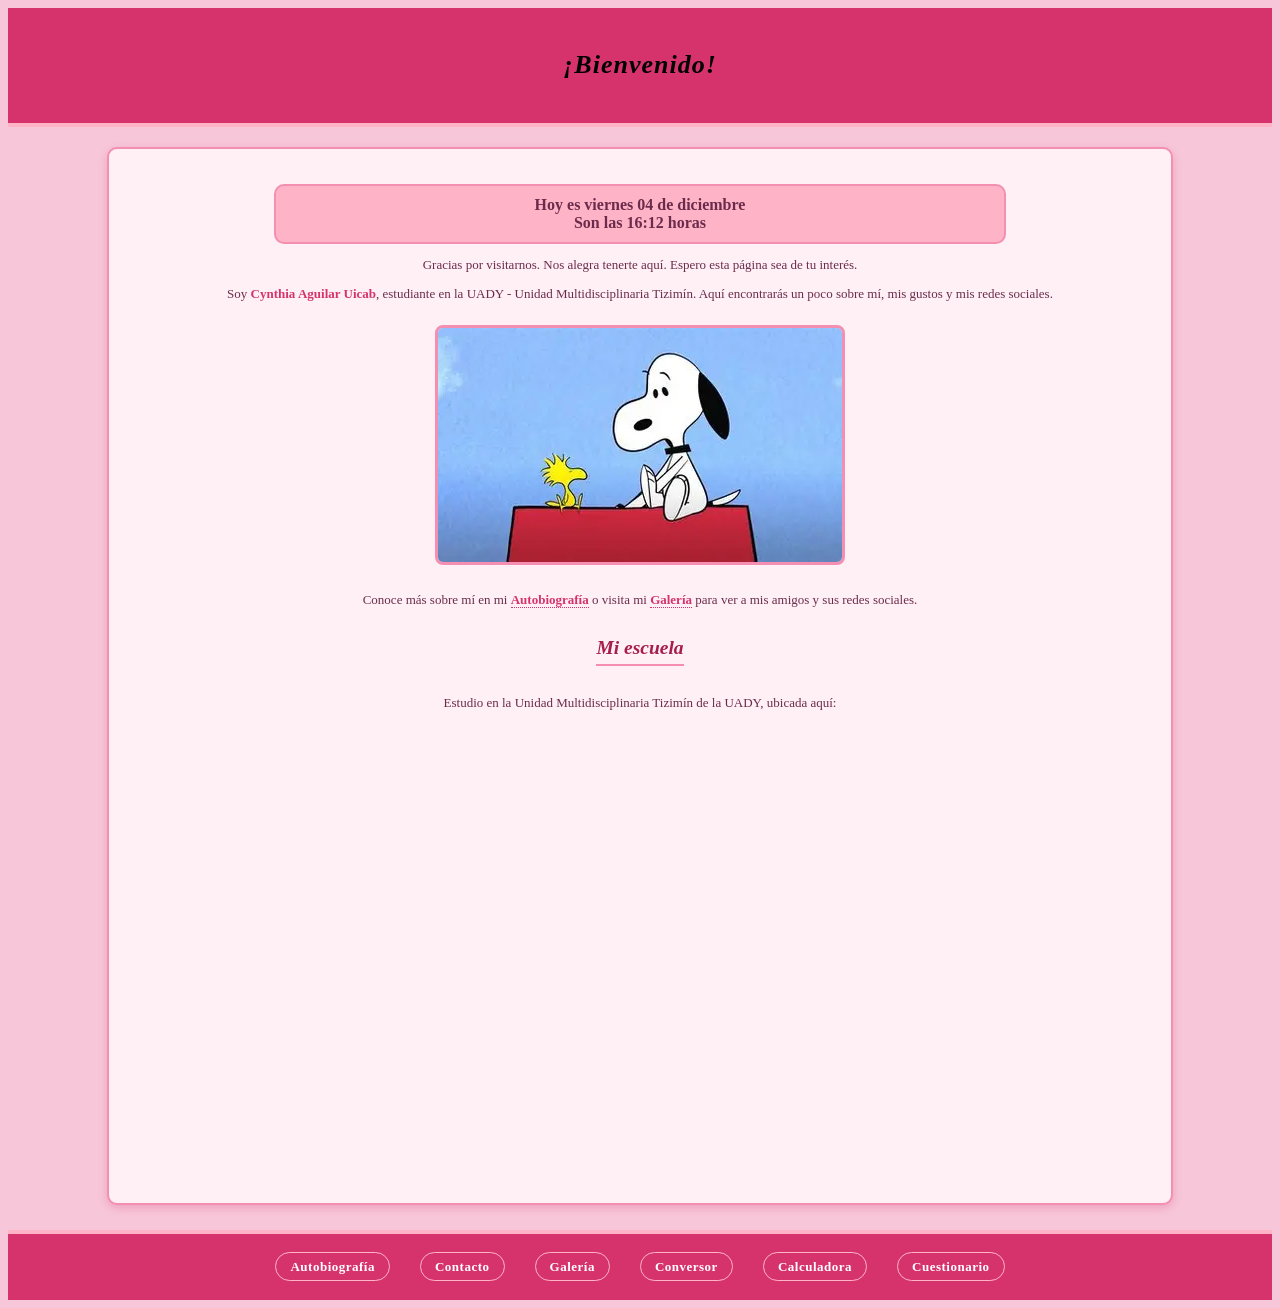
<file: index.html>
<!DOCTYPE html>
<html lang="es">
<head>
    <meta charset="UTF-8">
    <title>Mi página web</title>
    <meta name="author" content="Cynthia Alessandra Aguilar Uicab">
    <link rel="stylesheet" href="css/estilos.css">
    <script type="text/javascript" src="js/codigo.js"></script>
</head>

<body>

<header>
    <h1><em>¡Bienvenido!</em></h1>
</header>

<section>

    <div id="fecha">
        <script type="text/javascript">
            mostrar_fecha();
        </script>
    </div>

    <p>
    Gracias por visitarnos. Nos alegra tenerte aquí. Espero esta página sea de tu interés.
    </p>

    <p>
    Soy <strong>Cynthia Aguilar Uicab</strong>, estudiante en la UADY - Unidad Multidisciplinaria Tizimín. Aquí encontrarás un poco sobre mí, mis gustos y mis redes sociales.
    </p>

    <img src="imagenes/snoppy.webp" alt="Descripción de la imagen">

    <p>
    Conoce más sobre mí en mi <a href="autobiografia/autobiografia.html">Autobiografía</a> o visita mi <a href="galeria/galeria.html">Galería</a> para ver a mis amigos y sus redes sociales.
    </p>

    <h2><em>Mi escuela</em></h2>

    <p>
    Estudio en la Unidad Multidisciplinaria Tizimín de la UADY, ubicada aquí:
    </p>

    <iframe src="https://www.google.com/maps/embed?pb=!1m18!1m12!1m3!1d3634.369973566061!2d-88.14397944332933!3d21.15891497581252!2m3!1f0!2f0!3f0!3m2!1i1024!2i768!4f13.1!3m3!1m2!1s0x8f522b6c741fe2ff%3A0x1a4273ac58448ae1!2sUADY%20-%20Unidad%20Multidisciplinaria%20Tizim%C3%ADn!5e0!3m2!1ses-419!2smx!4v1788193371833!5m2!1ses-419!2smx" width="600" height="450" style="border:0;" allowfullscreen="" loading="lazy" referrerpolicy="strict-origin-when-cross-origin"></iframe>
</section>

<footer>
    <nav>
        <ul>
            <li><a href="autobiografia/autobiografia.html">Autobiografía</a></li>
            <li><a href="contacto/contacto.html">Contacto</a></li>
            <li><a href="galeria/galeria.html">Galería</a></li>
            <li><a href="conversor/conversor.html">Conversor</a></li>
            <li><a href="calculadora/calculadora.html">Calculadora</a></li>
            <li><a href="cuestionario/cuestionario.html">Cuestionario</a></li>
        </ul>
    </nav>
</footer>

</body>
</html>
</file>
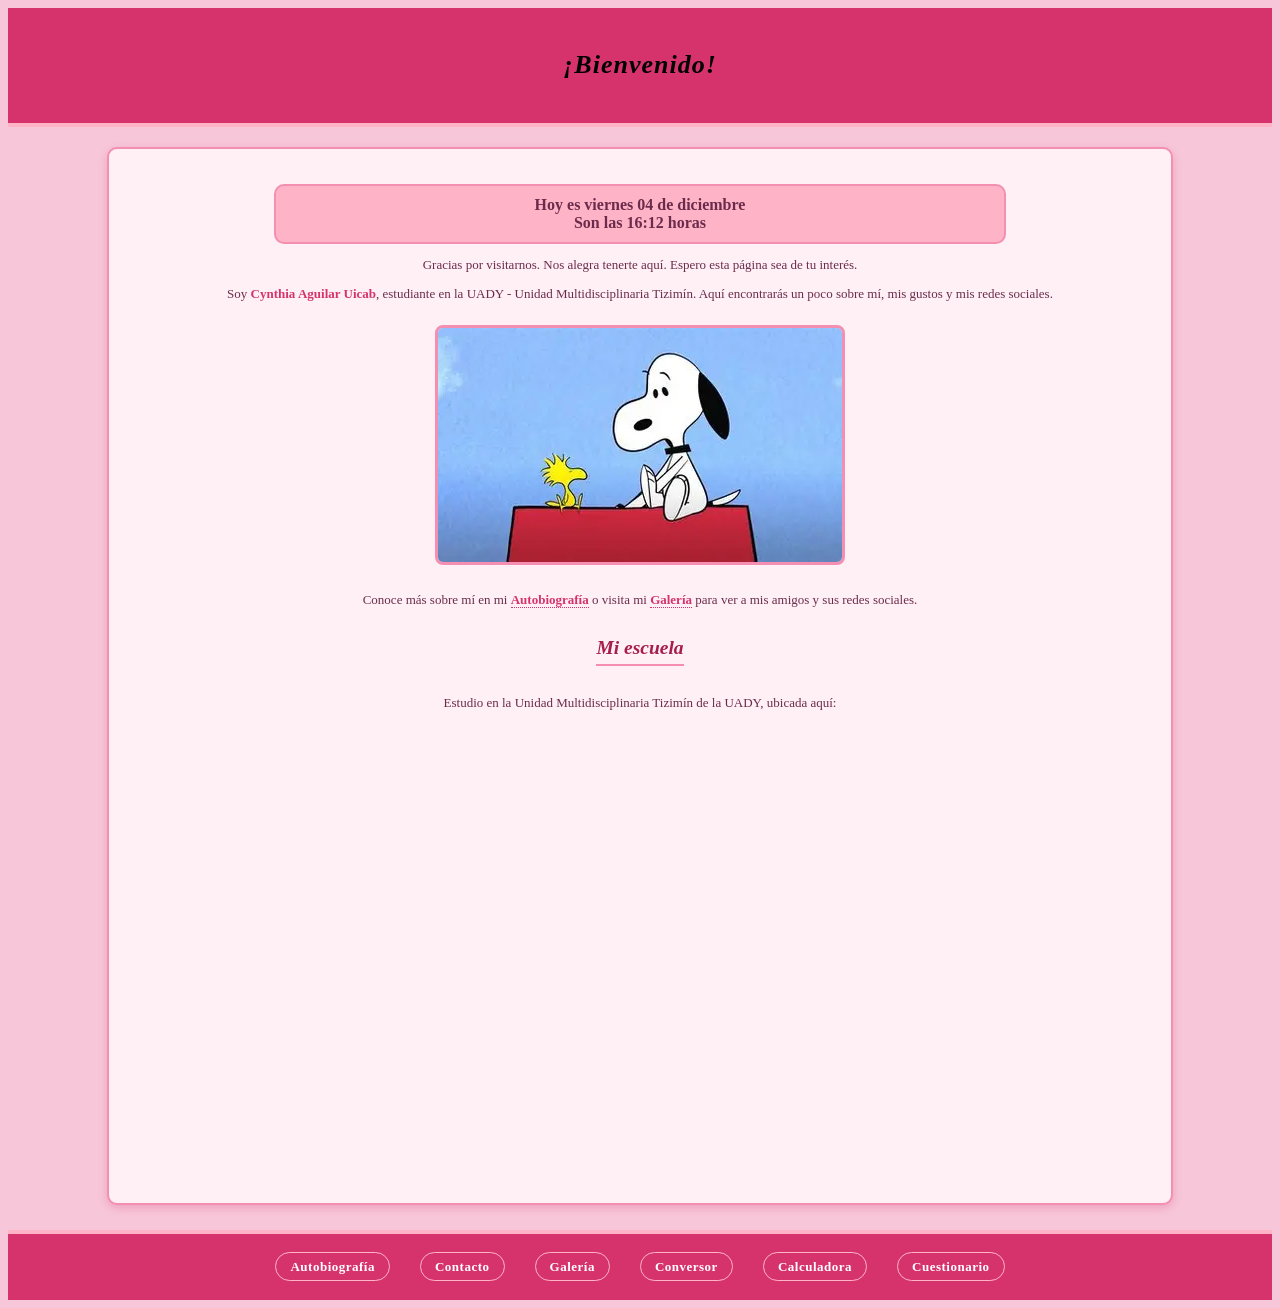
<file: index/index.html>
<!DOCTYPE html>
<html lang="es">
<head>
    <meta charset="UTF-8">
    <title>Mi página web</title>
    <meta name="author" content="Cynthia Alessandra Aguilar Uicab">
    <link rel="stylesheet" href="../css/estilos.css">
    <script type="text/javascript" src="../js/codigo.js"></script>
</head>

<body>

<header>
    <h1><em>¡Bienvenido!</em></h1>
</header>

<section>

    <div id="fecha">
        <script type="text/javascript">
            mostrar_fecha();
        </script>
    </div>

    <p>
    Gracias por visitarnos. Nos alegra tenerte aquí. Espero esta página sea de tu interés.
    </p>

    <p>
    Soy <strong>Cynthia Aguilar Uicab</strong>, estudiante en la UADY - Unidad Multidisciplinaria Tizimín. Aquí encontrarás un poco sobre mí, mis gustos y mis redes sociales.
    </p>

    <img src="../imagenes/snoppy.webp" alt="Descripción de la imagen">

    <p>
    Conoce más sobre mí en mi <a href="../autobiografia/autobiografia.html">Autobiografía</a> o visita mi <a href="../galeria/galeria.html">Galería</a> para ver a mis amigos y sus redes sociales.
    </p>

    <h2><em>Mi escuela</em></h2>

    <p>
    Estudio en la Unidad Multidisciplinaria Tizimín de la UADY, ubicada aquí:
    </p>

    <iframe src="https://www.google.com/maps/embed?pb=!1m18!1m12!1m3!1d3634.369973566061!2d-88.14397944332933!3d21.15891497581252!2m3!1f0!2f0!3f0!3m2!1i1024!2i768!4f13.1!3m3!1m2!1s0x8f522b6c741fe2ff%3A0x1a4273ac58448ae1!2sUADY%20-%20Unidad%20Multidisciplinaria%20Tizim%C3%ADn!5e0!3m2!1ses-419!2smx!4v1788193371833!5m2!1ses-419!2smx" width="600" height="450" style="border:0;" allowfullscreen="" loading="lazy" referrerpolicy="strict-origin-when-cross-origin"></iframe>
</section>

<footer>
    <nav>
        <ul>
            <li><a href="../autobiografia/autobiografia.html">Autobiografía</a></li>
            <li><a href="../contacto/contacto.html">Contacto</a></li>
            <li><a href="../galeria/galeria.html">Galería</a></li>
            <li><a href="../conversor/conversor.html">Conversor</a></li>
            <li><a href="../calculadora/calculadora.html">Calculadora</a></li>
            <li><a href="../cuestionario/cuestionario.html">Cuestionario</a></li>
        </ul>
    </nav>
</footer>

</body>
</html>
</file>
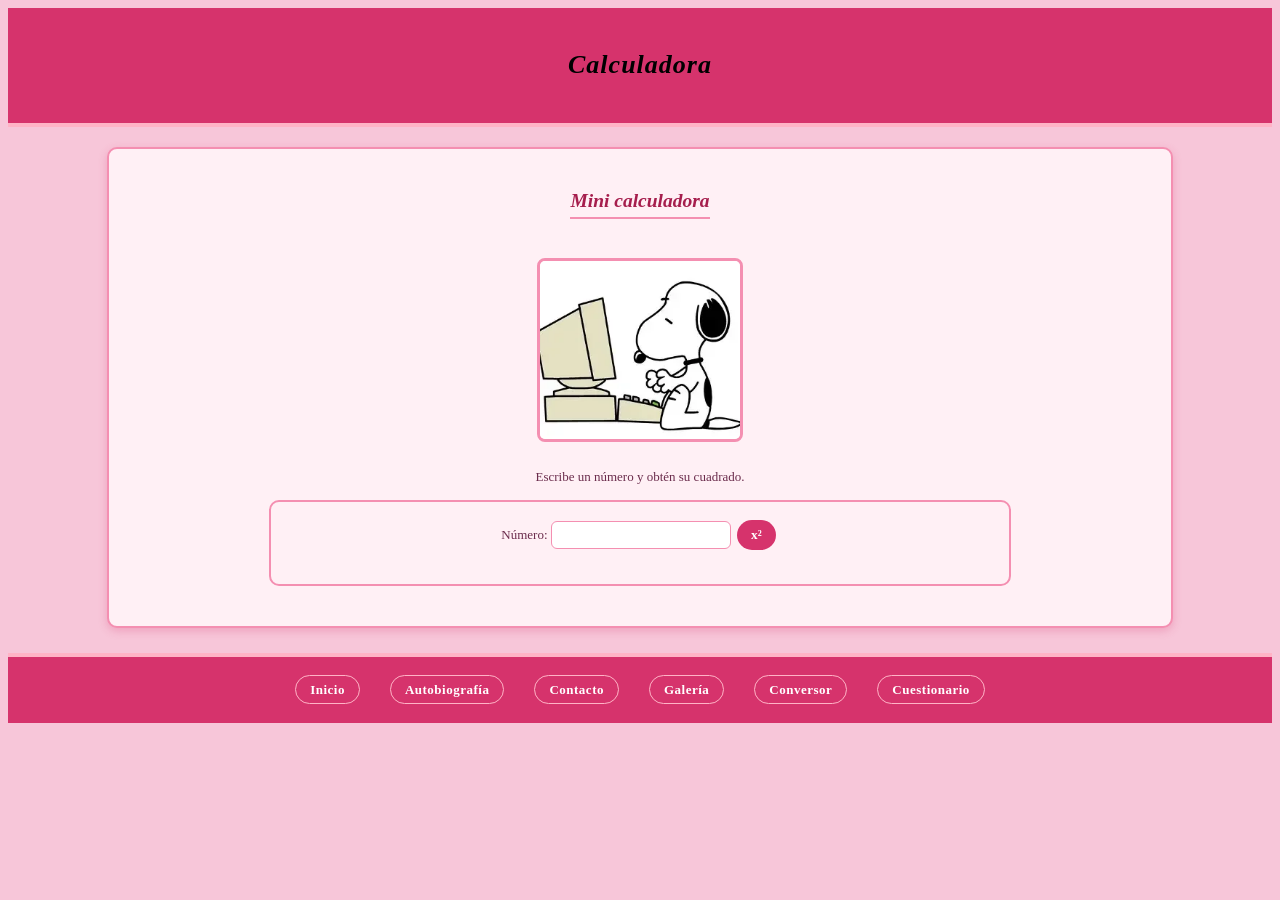
<file: calculadora/calculadora.html>
<!DOCTYPE html>
<html lang="es">
<head>
    <meta charset="UTF-8">
    <title>Calculadora</title>
    <meta name="author" content="Cynthia Alessandra Aguilar Uicab">
    <link rel="stylesheet" href="../css/estilos.css">
    <script type="text/javascript" src="../js/codigo.js"></script>
</head>

<body>

<header>
    <h1><em>Calculadora</em></h1>
</header>

<section>
    <h2><em>Mini calculadora</em></h2>
    <p>
        <img src="../imagenes/snoopy_compu.webp" alt="Snoopy usando la computadora" width="200">
    </p>
    <p>Escribe un número y obtén su cuadrado.</p>
    

    <div class="herramienta">
        <label for="num1">Número:</label>
        <input type="number" id="num1" step="1">
        <button onclick="elevar_cuadrado()">x²</button>

        <p class="resultado" id="resultado"></p>
    </div>
</section>

<footer>
    <nav>
        <ul>
            <li><a href="../index.html">Inicio</a></li>
            <li><a href="../autobiografia/autobiografia.html">Autobiografía</a></li>
            <li><a href="../contacto/contacto.html">Contacto</a></li>
            <li><a href="../galeria/galeria.html">Galería</a></li>
            <li><a href="../conversor/conversor.html">Conversor</a></li>
            <li><a href="../cuestionario/cuestionario.html">Cuestionario</a></li>
        </ul>
    </nav>
</footer>

</body>
</html>
</file>
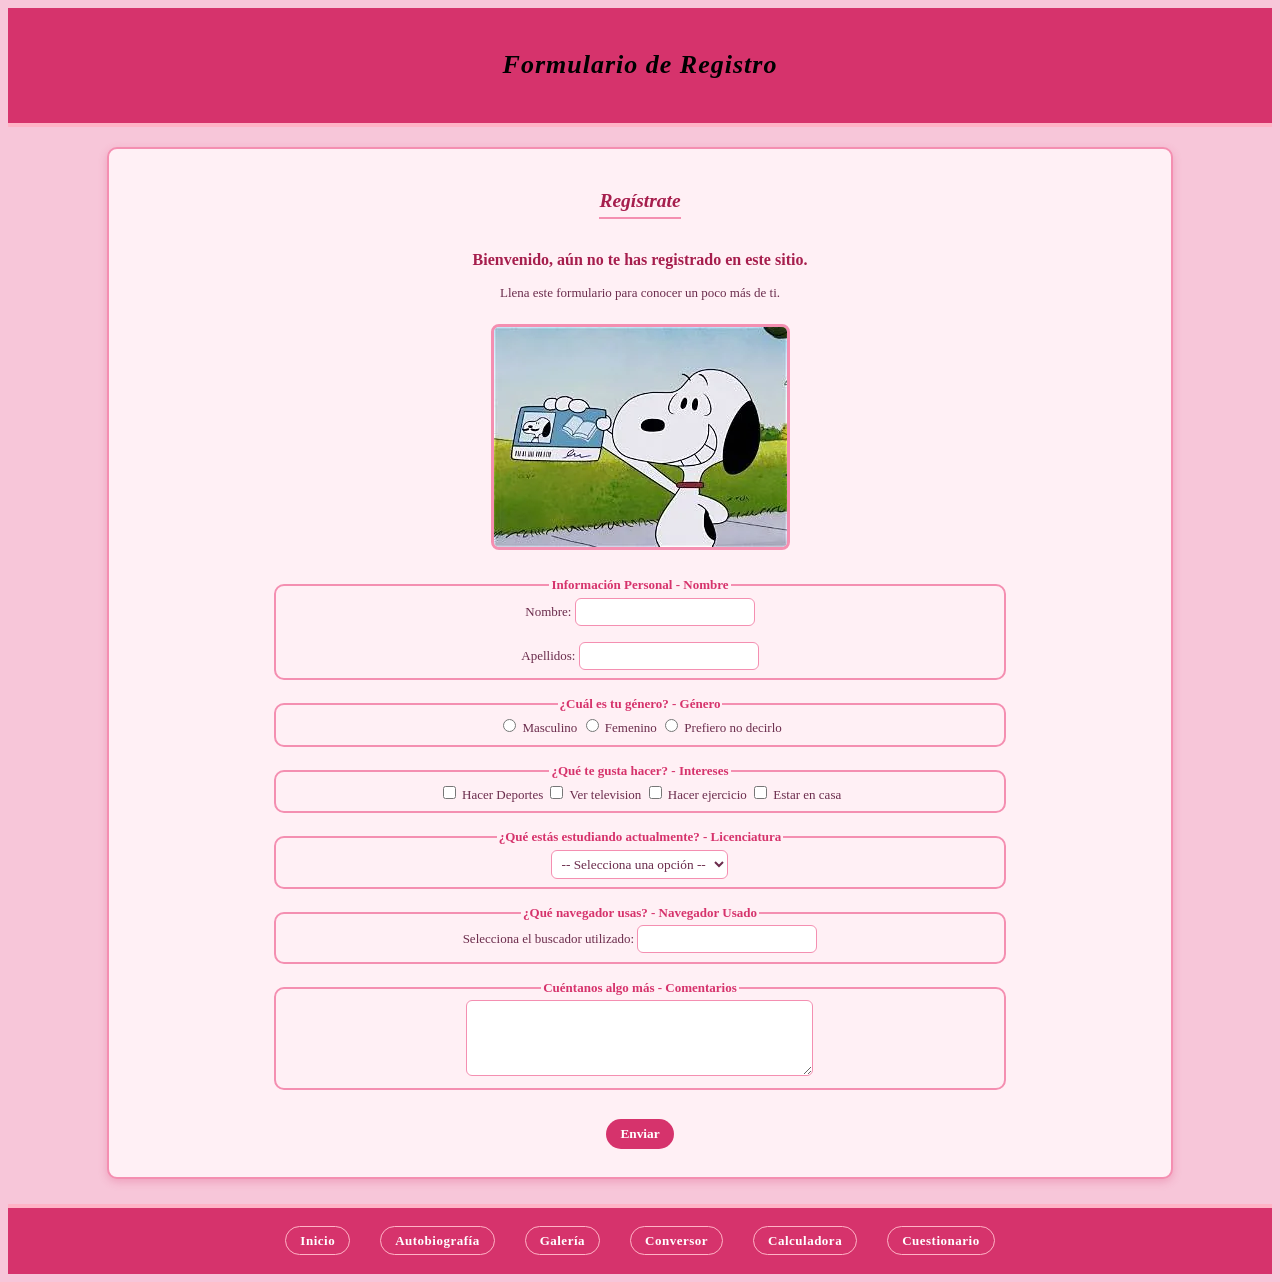
<file: contacto/contacto.html>
<!DOCTYPE html>
<html lang="es">
<head>
    <meta charset="UTF-8">
    <title>Formulario de Contacto</title>
    <meta name="author" content="Cynthia Alessandra Aguilar Uicab">
    <link rel="stylesheet" href="../css/estilos.css">
    <script type="text/javascript" src="../js/codigo.js"></script>
</head>

<body onload="saludar()">

<header>
    <h1><em>Formulario de Registro</em></h1>
</header>

<section>

    <h2><em>Regístrate</em></h2>
  
    <p class="resultado" id="saludo"></p>

    <p>Llena este formulario para conocer un poco más de ti.</p>
      <p>
        <img src="../imagenes/snoopy_credencial.webp" alt="Snoopy mostrando su credencial">
    </p>


    <form action="#" method="post" onsubmit="return validar();">

        <fieldset>
            <legend>Información Personal - Nombre</legend>
            <label for="nombre">Nombre:</label>
            <input id="nombre" name="Nombre" type="text"><br><br>
            <label for="apellidos">Apellidos:</label>
            <input id="apellidos" name="Apellidos" type="text">
        </fieldset>
        <br>

        <fieldset>
            <legend>¿Cuál es tu género? - Género</legend>
            <input type="radio" name="radio1" id="radio1">
            <label for="radio1">Masculino</label>
            <input type="radio" name="radio1" id="radio2">
            <label for="radio2">Femenino</label>
            <input type="radio" name="radio1" id="radio3">
            <label for="radio3">Prefiero no decirlo</label>
        </fieldset>
        <br>

        <fieldset>
            <legend>¿Qué te gusta hacer? - Intereses</legend>
            <input type="checkbox" name="intereses" id="deporte" value="Deportes">
            <label for="deporte">Hacer Deportes</label>
            <input type="checkbox" name="intereses" id="tv" value="Television">
            <label for="tv">Ver television</label>
            <input type="checkbox" name="intereses" id="ejercicio" value="Ejercicio">
            <label for="ejercicio">Hacer ejercicio</label>
            <input type="checkbox" name="intereses" id="estar_en_casa" value="Estar en casa">
            <label for="estar_en_casa">Estar en casa</label>
        </fieldset>
        <br>

        <fieldset>
            <legend>¿Qué estás estudiando actualmente? - Licenciatura</legend>
            <select name="select" id="licenciatura">
                <option value="">-- Selecciona una opción --</option>
                <option value="value1">Educación</option>
                <option value="value2">Contaduría</option>
                <option value="value3">Enfermería</option>
                <option value="value4">Ingeniería en software</option>
                <option value="value5">Veterinaria</option>
            </select>
        </fieldset>
        <br>

        <fieldset>
            <legend>¿Qué navegador usas? - Navegador Usado</legend>
            <label>Selecciona el buscador utilizado:
            <input list="Buscadores" name="MisBuscadores" id="navegador"></label>
            <datalist id="Buscadores">
                <option value="Chrome">
                <option value="Firefox">
                <option value="Internet Explorer">
                <option value="Opera">
                <option value="Safari">
                <option value="Microsoft Edge">
            </datalist>
        </fieldset>
        <br>

        <fieldset>
            <legend>Cuéntanos algo más - Comentarios</legend>
            <textarea id="comentarios" name="comentarios" rows="4" cols="40"></textarea>
        </fieldset>
        <br>

        <p class="error" id="errores"></p>

        <button type="submit">Enviar</button>

    </form>

</section>

<footer>
    <nav>
        <ul>
            <li><a href="../index.html">Inicio</a></li>
            <li><a href="../autobiografia/autobiografia.html">Autobiografía</a></li>
            <li><a href="../galeria/galeria.html">Galería</a></li>
            <li><a href="../conversor/conversor.html">Conversor</a></li>
            <li><a href="../calculadora/calculadora.html">Calculadora</a></li>
            <li><a href="../cuestionario/cuestionario.html">Cuestionario</a></li>
        </ul>
    </nav>
</footer>

</body>
</html>
</file>
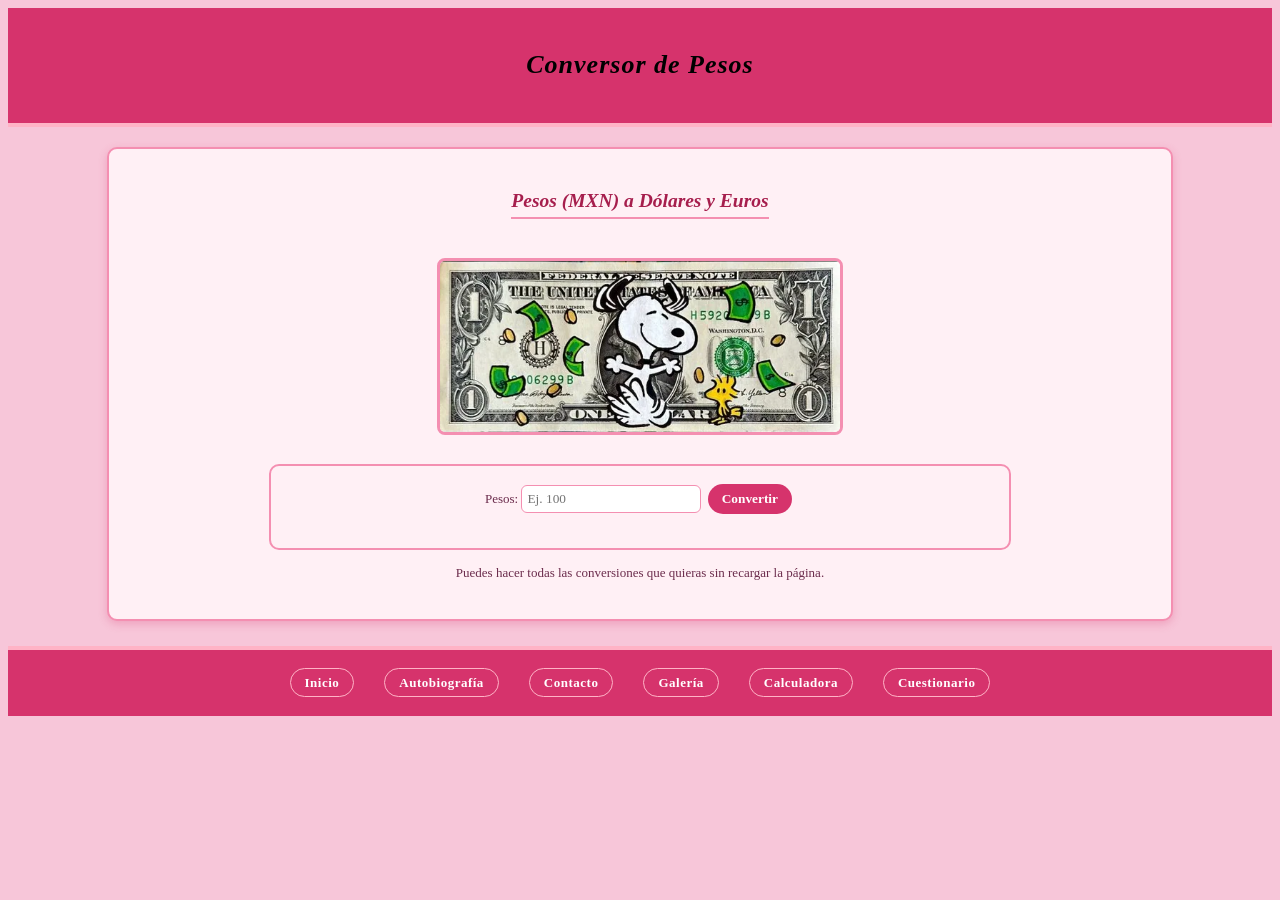
<file: conversor/conversor.html>
<!DOCTYPE html>
<html lang="es">
<head>
    <meta charset="UTF-8">
    <title>Conversor de Pesos</title>
    <meta name="author" content="Cynthia Alessandra Aguilar Uicab">
    <link rel="stylesheet" href="../css/estilos.css">
    <script type="text/javascript" src="../js/codigo.js"></script>
</head>

<body>

<header>
    <h1><em>Conversor de Pesos</em></h1>
</header>

<section>
    <h2><em>Pesos (MXN) a Dólares y Euros</em></h2>
    <p>
       <img src="../imagenes/snoopy_dolar.webp" alt="Snoopy bailando sobre un billete de un dólar" width="400">
    </p>
  

    <div class="herramienta">
        <label for="pesos">Pesos:</label>
        <input type="number" id="pesos" min="0" placeholder="Ej. 100">
        <button onclick="convertir()">Convertir</button>
        <p class="resultado" id="resultado"></p>
    </div>

    <p>Puedes hacer todas las conversiones que quieras sin recargar la página.</p>
</section>

<footer>
    <nav>
        <ul>
            <li><a href="../index.html">Inicio</a></li>
            <li><a href="../autobiografia/autobiografia.html">Autobiografía</a></li>
            <li><a href="../contacto/contacto.html">Contacto</a></li>
            <li><a href="../galeria/galeria.html">Galería</a></li>
            <li><a href="../calculadora/calculadora.html">Calculadora</a></li>
            <li><a href="../cuestionario/cuestionario.html">Cuestionario</a></li>
        </ul>
    </nav>
</footer>

</body>
</html>
</file>
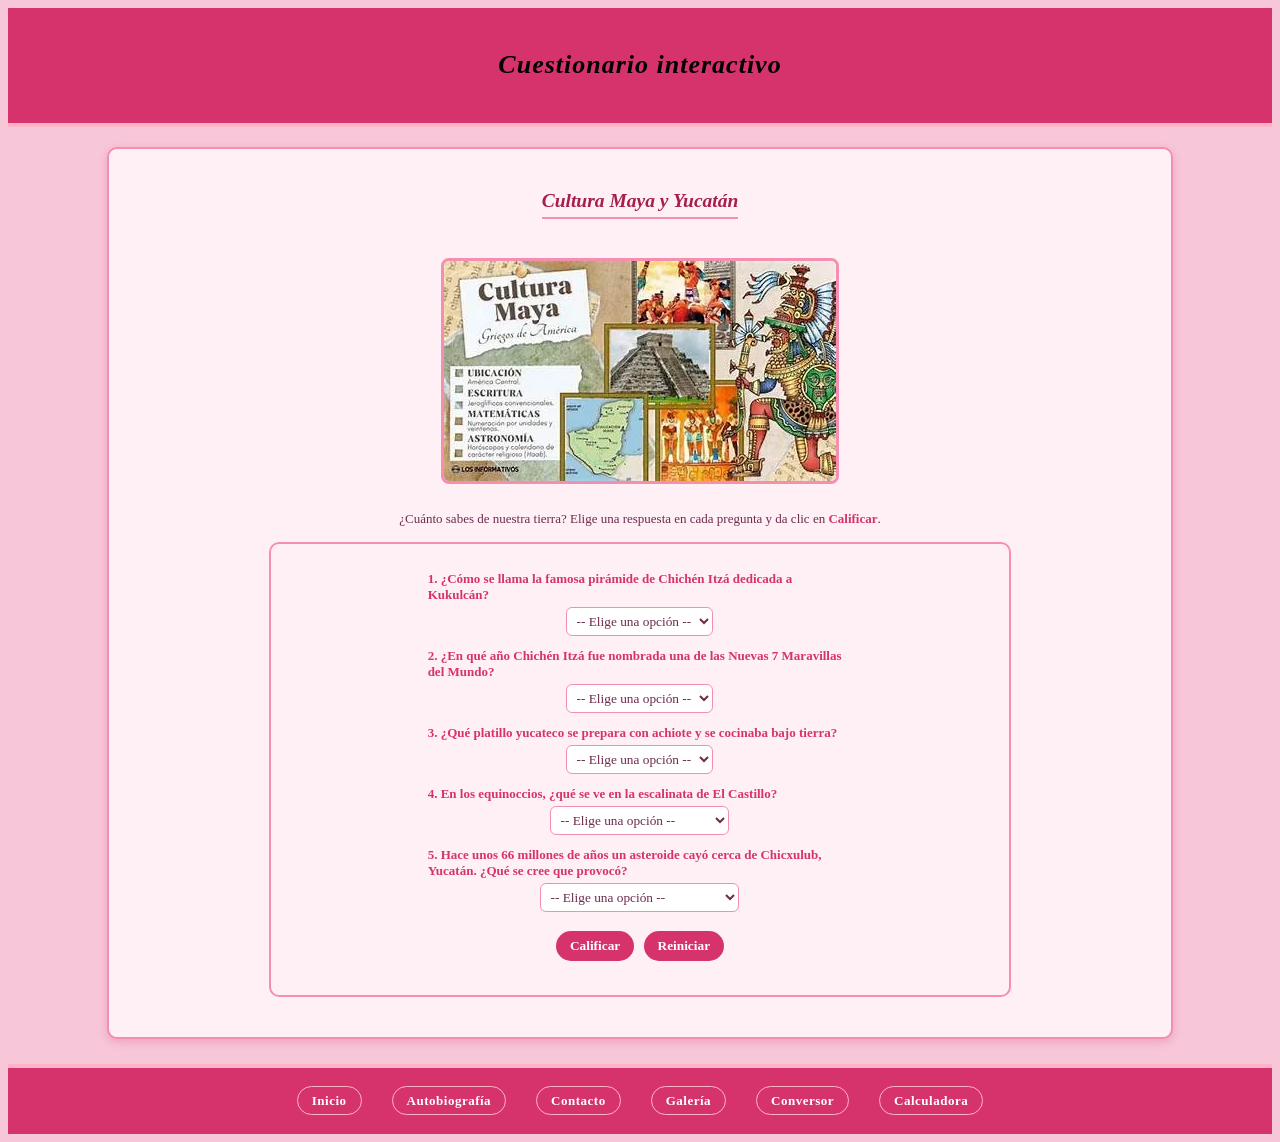
<file: cuestionario/cuestionario.html>
<!DOCTYPE html>
<html lang="es">
<head>
    <meta charset="UTF-8">
    <title>Cuestionario: Cultura Maya y Yucatán</title>
    <meta name="author" content="Cynthia Alessandra Aguilar Uicab">
    <link rel="stylesheet" href="../css/estilos.css">
    <script type="text/javascript" src="../js/codigo.js"></script>
</head>

<body>

<header>
    <h1><em>Cuestionario interactivo</em></h1>
</header>

<section>
    <h2><em>Cultura Maya y Yucatán</em></h2>
    <p>
    <img src="../imagenes/cultura_maya.webp" alt="Cultura Maya">
    </p>
    <p>¿Cuánto sabes de nuestra tierra? Elige una respuesta en cada pregunta y da clic en <strong>Calificar</strong>.</p>

    <div class="herramienta">

        <p class="pregunta"><strong>1. ¿Cómo se llama la famosa pirámide de Chichén Itzá dedicada a Kukulcán?</strong></p>
        <select id="preg1">
            <option value="">-- Elige una opción --</option>
            <option value="sol">Pirámide del Sol</option>
            <option value="castillo">El Castillo</option>
            <option value="luna">Pirámide de la Luna</option>
        </select>

        <p class="pregunta"><strong>2. ¿En qué año Chichén Itzá fue nombrada una de las Nuevas 7 Maravillas del Mundo?</strong></p>
        <select id="preg2">
            <option value="">-- Elige una opción --</option>
            <option value="1999">1999</option>
            <option value="2007">2007</option>
            <option value="2015">2015</option>
        </select>

        <p class="pregunta"><strong>3. ¿Qué platillo yucateco se prepara con achiote y se cocinaba bajo tierra?</strong></p>
        <select id="preg3">
            <option value="">-- Elige una opción --</option>
            <option value="pastor">Tacos al pastor</option>
            <option value="nogada">Chiles en nogada</option>
            <option value="pibil">Cochinita pibil</option>
        </select>

        <p class="pregunta"><strong>4. En los equinoccios, ¿qué se ve en la escalinata de El Castillo?</strong></p>
        <select id="preg4">
            <option value="">-- Elige una opción --</option>
            <option value="arcoiris">Un arcoíris</option>
            <option value="serpiente">La sombra de una serpiente</option>
            <option value="estrellas">Una lluvia de estrellas</option>
        </select>

        <p class="pregunta"><strong>5. Hace unos 66 millones de años un asteroide cayó cerca de Chicxulub, Yucatán. ¿Qué se cree que provocó?</strong></p>
        <select id="preg5">
            <option value="">-- Elige una opción --</option>
            <option value="hielo">El inicio de la Edad de Hielo</option>
            <option value="mayas">La aparición de los mayas</option>
            <option value="dinosaurios">La extinción de los dinosaurios</option>
        </select>

        <br><br>
        <button onclick="calificar()">Calificar</button>
        <button onclick="reiniciar()">Reiniciar</button>

        <p class="resultado" id="resultado"></p>
    </div>
</section>

<footer>
    <nav>
        <ul>
            <li><a href="../index.html">Inicio</a></li>
            <li><a href="../autobiografia/autobiografia.html">Autobiografía</a></li>
            <li><a href="../contacto/contacto.html">Contacto</a></li>
            <li><a href="../galeria/galeria.html">Galería</a></li>
            <li><a href="../conversor/conversor.html">Conversor</a></li>
            <li><a href="../calculadora/calculadora.html">Calculadora</a></li>
        </ul>
    </nav>
</footer>

</body>
</html>
</file>
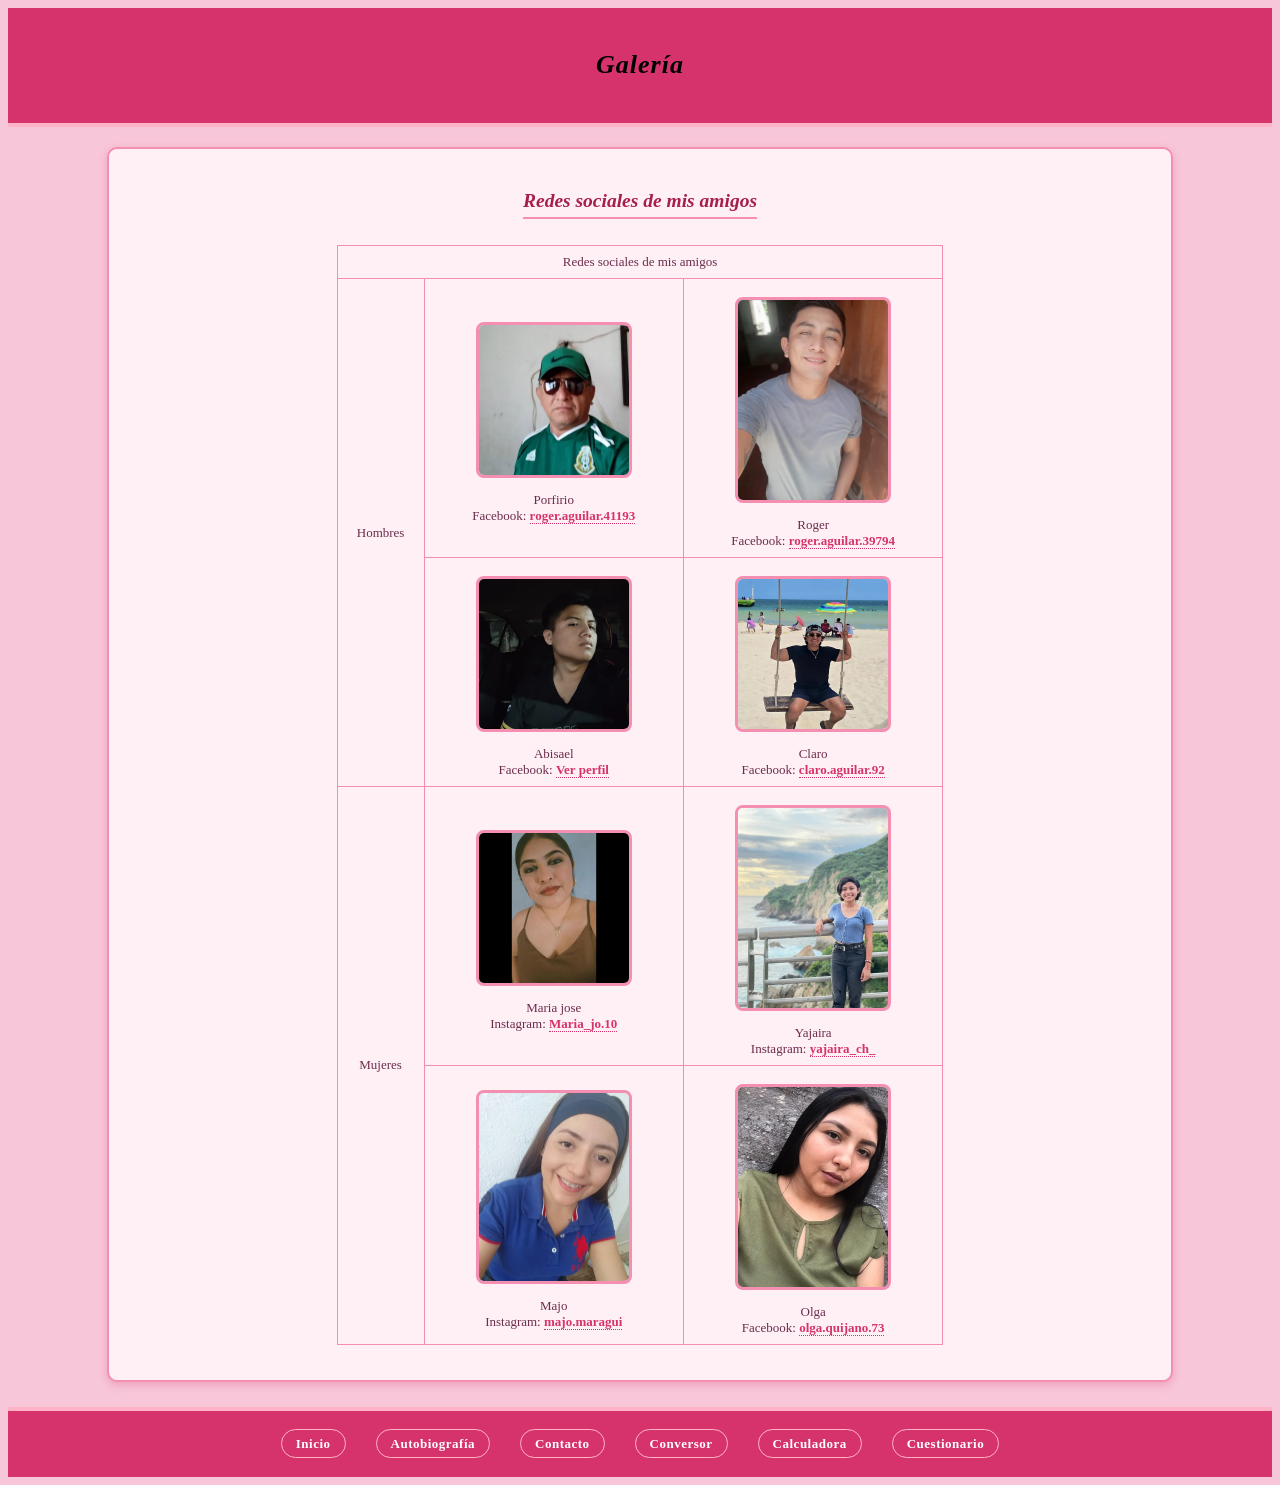
<file: galeria/galeria.html>
<!DOCTYPE html>
<html lang="es">
<head>
    <meta charset="UTF-8">
    <title>Galería</title>
    <meta name="author" content="Cynthia Alessandra Aguilar Uicab">
    <link rel="stylesheet" href="../css/estilos.css">
</head>

<body>

<header>
    <h1><em>Galería</em></h1>
</header>

<section>

    <h2><em>Redes sociales de mis amigos</em></h2>

    <table>
        <thead>
            <tr>
                <td colspan="3">Redes sociales de mis amigos</td>
            </tr>
        </thead>
        <tbody>
            <tr>
                <td rowspan="2">Hombres</td>
                <td>
                    <img src="../imagenes/porfirio.webp" alt="Porfirio" width="150"><br>
                    Porfirio<br>
                    Facebook: <a href="https://www.facebook.com/roger.aguilar.41193">roger.aguilar.41193</a>
                </td>
                <td>
                    <img src="../imagenes/roger.webp" alt="Roger" width="150"><br>
                    Roger<br>
                    Facebook: <a href="https://www.facebook.com/roger.aguilar.39794">roger.aguilar.39794</a>
                </td>
            </tr>
            <tr>
                <td>
                    <img src="../imagenes/abisael.webp" alt="Abisael" width="150"><br>
                    Abisael<br>
                    Facebook: <a href="https://www.facebook.com/profile.php?id=61577253337051">Ver perfil</a>
                </td>
                <td>
                    <img src="../imagenes/claro.webp" alt="Claro Aguilar" width="150"><br>
                    Claro<br>
                    Facebook: <a href="https://www.facebook.com/claro.aguilar.92">claro.aguilar.92</a>
                </td>
            </tr>
            <tr>
                <td rowspan="2">Mujeres</td>
                <td>
                    <img src="../imagenes/mariajoose.webp" alt="Mariajoose" width="150"><br>
                    Maria jose<br>
                    Instagram: <a href="https://www.instagram.com/Maria_jo.10">Maria_jo.10</a>
                </td>
                <td>
                    <img src="../imagenes/yajaira_pequena.webp" alt="Foto de Yajaira" width="150"><br>
                    Yajaira<br>
                    Instagram: <a href="https://www.instagram.com/yajaira_ch_">yajaira_ch_</a>
                </td>
            </tr>
            <tr>
                <td>
                    <img src="../imagenes/majoaguilar.webp" alt="Majo" width="150"><br>
                    Majo<br>
                    Instagram: <a href="https://www.instagram.com/majo.maragui">majo.maragui</a>
                </td>
                <td>
                    <img src="../imagenes/olga.webp" alt="Olga" width="150"><br>
                    Olga<br>
                    Facebook: <a href="https://www.facebook.com/olga.quijano.73">olga.quijano.73</a>
                </td>
            </tr>
        </tbody>
    </table>

</section>

<footer>
    <nav>
        <ul>
            <li><a href="../index.html">Inicio</a></li>
            <li><a href="../autobiografia/autobiografia.html">Autobiografía</a></li>
            <li><a href="../contacto/contacto.html">Contacto</a></li>
            <li><a href="../conversor/conversor.html">Conversor</a></li>
            <li><a href="../calculadora/calculadora.html">Calculadora</a></li>
            <li><a href="../cuestionario/cuestionario.html">Cuestionario</a></li>
        </ul>
    </nav>
</footer>
</body>
</html>
</file>
<file: css/estilos.css>
body{
    background-color: #F7C6D9;
    color: #6B2C4C;
    font-family: Georgia, 'Times New Roman', serif;
    font-size: small;
    text-align: center;
}

/* ============================
   ENCABEZADO (header)
   ============================ */
header{
    background-color: #D6336C;
    color: #FFFFFF;
    padding: 25px 20px;
    border-bottom: solid 4px #FFB3C6;
}

header h1{
    color: #000000;
    font-family: Georgia, serif;
    letter-spacing: 1px;
}

header h1 em{
    color: #000000;
    font-style: italic;
}

/* ============================
   CONTENIDO PRINCIPAL (section)
   ============================ */
section{
    background-color: #FFF0F5;
    color: #6B2C4C;
    margin: 20px auto;
    padding: 25px;
    width: 80%;
    border: solid 2px #F48FB1;
    border-radius: 10px;
    box-shadow: 0 3px 8px rgba(214, 51, 108, 0.25);
}

section h2{
    color: #D6336C;
    font-family: Georgia, serif;
    border-bottom: 2px solid #F48FB1;
    display: inline-block;
    padding-bottom: 5px;
}

section a{
    color: #D6336C;
    font-weight: bold;
    text-decoration: none;
    border-bottom: 1px dotted #D6336C;
}

section a:hover{
    color: #A61E4D;
}

/* ============================
   PIE DE PÁGINA (footer)
   ============================ */
footer{
    background-color: #D6336C;
    color: #FFFFFF;
    padding: 15px;
    border-top: 4px solid #FFB3C6;
    margin-top: 25px;
}

/* ============================
   MENÚ DE NAVEGACIÓN (nav)
   ============================ */
nav ul{
    display: flex;
    list-style-type: none;
    margin: 0;
    padding: 0;
    justify-content: center;
}

nav li{
    padding: 10px 15px;
}

nav a{
    color: #FFFFFF;
    background-color: transparent;
    padding: 6px 14px;
    border: 1px solid #FFB3C6;
    text-decoration: none;
    border-radius: 15px;
    font-weight: bold;
    letter-spacing: 0.5px;
}

nav a:hover{
    text-decoration: none;
    color: #D6336C;
    background-color: #FFB3C6;
}

/* ============================
   TEXTO Y LISTAS
   ============================ */
section li{
    text-align: left;
    width: 60%;
    margin-left: 20%;
}

section table{
    text-align: center;
    width: 60%;
    margin: 10px auto;
    border: 1px solid #F48FB1;
    border-collapse: collapse;
}

section table td{
    border: 1px solid #F48FB1;
    padding: 8px;
}

em{
    color: #A61E4D;
    font-style: italic;
}

strong{
    color: #D6336C;
}

/* ============================
   IMÁGENES
   ============================ */
img{
    border: 3px solid #F48FB1;
    border-radius: 8px;
    margin: 10px;
}

/* ============================
   INTERACTIVIDAD JS
   ============================ */
nav ul{
    flex-wrap: wrap;
}

#fecha{
    background-color: #FFB3C6;
    color: #6B2C4C;
    border: 2px solid #F48FB1;
    border-radius: 10px;
    padding: 10px;
    margin: 10px auto;
    width: 70%;
    font-weight: bold;
    font-size: medium;
}

.herramienta{
    background-color: #FFF0F5;
    border: 2px solid #F48FB1;
    border-radius: 10px;
    padding: 15px;
    margin: 15px auto;
    width: 70%;
}

input[type="number"],
input[type="text"],
input[list],
textarea,
select{
    border: 1px solid #F48FB1;
    border-radius: 6px;
    padding: 5px;
    color: #6B2C4C;
    background-color: #FFFFFF;
    font-family: Georgia, serif;
}

button{
    background-color: #D6336C;
    color: #FFFFFF;
    border: none;
    border-radius: 15px;
    padding: 7px 14px;
    margin: 3px;
    font-family: Georgia, serif;
    font-weight: bold;
    cursor: pointer;
}

button:hover{
    background-color: #A61E4D;
}

.resultado{
    color: #A61E4D;
    font-weight: bold;
    font-size: medium;
}

.pregunta{
    text-align: left;
    width: 60%;
    margin: 12px auto 4px auto;
}

fieldset{
    border: 2px solid #F48FB1;
    border-radius: 10px;
    width: 70%;
    margin: 0 auto;
}

legend{
    color: #D6336C;
    font-weight: bold;
}

.error{
    color: #A61E4D;
    font-weight: bold;
    text-align: left;
    width: 60%;
    margin: 10px auto;
}
</file>
